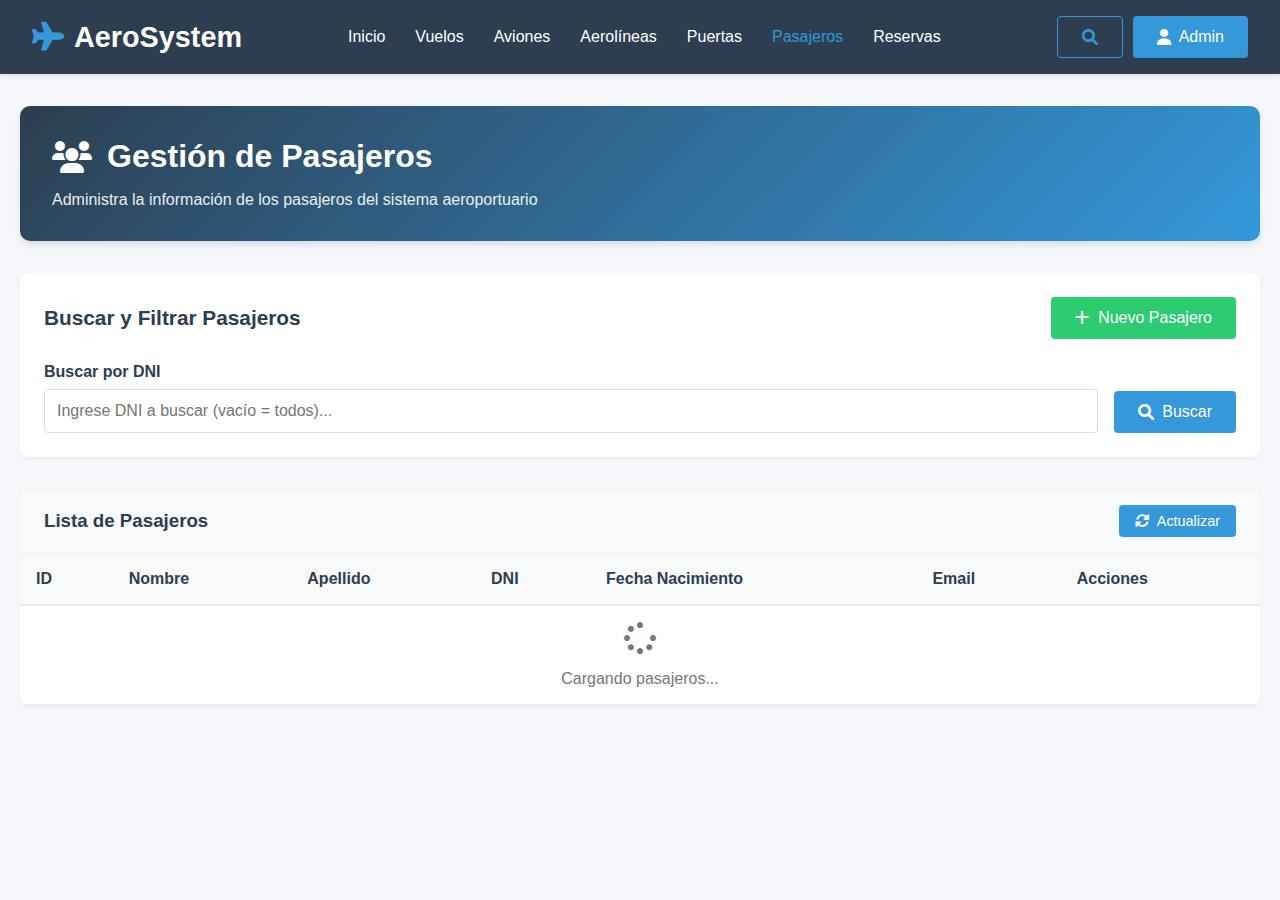
<file: demo-aeropuerto/src/main/resources/static/html/pasajeros.html>
<!DOCTYPE html>
<html lang="es">
<head>
    <meta charset="UTF-8">
    <meta name="viewport" content="width=device-width, initial-scale=1.0">
    <title>Pasajeros - AeroSystem</title>
    <meta http-equiv="Expires" content="0">
    <meta http-equiv="Last-Modified" content="0">
    <meta http-equiv="Cache-Control" content="no-cache, mustrevalidate">
    <meta http-equiv="Pragma" content="no-cache"> 
    <link href="https://cdnjs.cloudflare.com/ajax/libs/font-awesome/6.0.0-beta3/css/all.min.css" rel="stylesheet">
    <link href="../css/styles-pasajeros.css" rel="stylesheet">
</head>
<body>
    <header>
        <nav class="navbar">
            <div class="logo">
                <i class="fas fa-plane"></i>
                <span>AeroSystem</span>
            </div>
            <ul class="nav-links">
                <li><a href="../index.html">Inicio</a></li>
                <li><a href="vuelos.html">Vuelos</a></li>
                <li><a href="aviones.html">Aviones</a></li>
                <li><a href="aerolineas.html">Aerolíneas</a></li>
                <li><a href="puertas.html">Puertas</a></li>
                <li><a href="pasajeros.html" class="active">Pasajeros</a></li>
                <li><a href="reservas.html">Reservas</a></li>
            </ul>
            <div class="user-actions">
                <a href="#" class="btn btn-outline"><i class="fas fa-search"></i></a>
                <a href="#" class="btn"><i class="fas fa-user"></i> Admin</a>
            </div>
        </nav>
    </header>

    <main>
        <div class="page-header">
            <h1><i class="fas fa-users"></i>Gestión de Pasajeros</h1>
            <p>Administra la información de los pasajeros del sistema aeroportuario</p>
        </div>

        <!-- Alert messages -->
        <div id="alertContainer"></div>

        <!-- Controls section -->
        <div class="controls-section">
            <div class="controls-header">
                <h2>Buscar y Filtrar Pasajeros</h2>
                <button class="btn btn-success" onclick="llamarDialogoPasajero()">
                    <i class="fas fa-plus"></i> Nuevo Pasajero
                </button>
            </div>
            <div class="search-filters">
                <div class="form-group">
                    <label for="dni">Buscar por DNI</label>
                    <input type="text" id="dni" class="form-control" placeholder="Ingrese DNI a buscar (vacío = todos)..." maxlength="20">
                </div>
                <button class="btn" onclick="buscarPasajeros()">
                    <i class="fas fa-search"></i> Buscar
                </button>
            </div>
        </div>

        <!-- Table section -->
        <div class="table-section">
            <div class="table-header">
                <h3>Lista de Pasajeros</h3>
                <button class="btn btn-sm" onclick="cargaInicial()">
                    <i class="fas fa-sync-alt"></i> Actualizar
                </button>
            </div>
            <div id="tableContainer">
                <table class="passengers-table">
                    <thead>
                        <tr>
                            <th>ID</th>
                            <th>Nombre</th>
                            <th>Apellido</th>
                            <th>DNI</th>
                            <th>Fecha Nacimiento</th>
                            <th>Email</th>
                            <th>Acciones</th>
                        </tr>
                    </thead>
                    <tbody id="contenido_tabla">
                        <tr>
                            <td colspan="7" class="loading">
                                <i class="fas fa-spinner"></i>
                                <p>Cargando pasajeros...</p>
                            </td>
                        </tr>
                    </tbody>
                </table>
            </div>
        </div>
    </main>

    <!-- Dialog para crear pasajero -->
    <dialog id="dialogoPasajero">
        <div class="dialog-content">
            <div class="dialog-header">
                <h3>Nuevo Pasajero</h3>
            </div>
            <form class="dialog-form">
                <div class="form-group">
                    <label for="nombreCreacion">Nombre</label>
                    <input type="text" id="nombreCreacion" class="form-control" required maxlength="50">
                </div>
                <div class="form-group">
                    <label for="apellidoCreacion">Apellido</label>
                    <input type="text" id="apellidoCreacion" class="form-control" required maxlength="50">
                </div>
                <div class="form-group">
                    <label for="dniCreacion">DNI</label>
                    <input type="text" id="dniCreacion" class="form-control" required maxlength="20">
                </div>
                <div class="form-group">
                    <label for="fechaNacimientoCreacion">Fecha de Nacimiento</label>
                    <input type="date" id="fechaNacimientoCreacion" class="form-control" required>
                </div>
                <div class="form-group">
                    <label for="emailCreacion">Email</label>
                    <input type="email" id="emailCreacion" class="form-control" required maxlength="100">
                </div>
            </form>
            <div class="dialog-actions">
                <button type="button" class="btn" onclick="cerrarDialogo()">Cancelar</button>
                <button type="button" class="btn btn-success" onclick="crearPasajero()">
                    <i class="fas fa-save"></i> Crear Pasajero
                </button>
            </div>
        </div>
    </dialog>

    <!-- Dialog para editar pasajero -->
    <dialog id="dialogoPasajeroEdicion">
        <div class="dialog-content">
            <div class="dialog-header">
                <h3>Editar Pasajero</h3>
            </div>
            <form class="dialog-form">
                <input type="hidden" id="idPasajero">
                <div class="form-group">
                    <label for="nombreEdicion">Nombre</label>
                    <input type="text" id="nombreEdicion" class="form-control" required maxlength="50">
                </div>
                <div class="form-group">
                    <label for="apellidoEdicion">Apellido</label>
                    <input type="text" id="apellidoEdicion" class="form-control" required maxlength="50">
                </div>
                <div class="form-group">
                    <label for="dniEdicion">DNI</label>
                    <input type="text" id="dniEdicion" class="form-control" required maxlength="20">
                </div>
                <div class="form-group">
                    <label for="fechaNacimientoEdicion">Fecha de Nacimiento</label>
                    <input type="date" id="fechaNacimientoEdicion" class="form-control" required>
                </div>
                <div class="form-group">
                    <label for="emailEdicion">Email</label>
                    <input type="email" id="emailEdicion" class="form-control" required maxlength="100">
                </div>
            </form>
            <div class="dialog-actions">
                <button type="button" class="btn" onclick="cerrarDialogo()">Cancelar</button>
                <button type="button" class="btn btn-success" onclick="edicionPasajero()">
                    <i class="fas fa-save"></i> Guardar Cambios
                </button>
            </div>
        </div>
    </dialog>

    <script src="../js/pasajeros.js"></script>
</body>
</html>
</file>
<file: demo-aeropuerto/src/main/resources/static/css/styles-pasajeros.css>
:root {
    --primary: #2c3e50;
    --secondary: #3498db;
    --accent: #e74c3c;
    --light: #ecf0f1;
    --dark: #2c3e50;
    --success: #2ecc71;
    --warning: #f39c12;
    --danger: #e74c3c;
}

* {
    margin: 0;
    padding: 0;
    box-sizing: border-box;
    font-family: 'Segoe UI', Tahoma, Geneva, Verdana, sans-serif;
}

body {
    background-color: #f5f7fa;
    color: #333;
}

/* Header styles */
header {
    background-color: var(--primary);
    color: white;
    padding: 1rem 2rem;
    box-shadow: 0 2px 5px rgba(0,0,0,0.1);
}

.navbar {
    display: flex;
    justify-content: space-between;
    align-items: center;
}

.logo {
    font-size: 1.8rem;
    font-weight: bold;
    display: flex;
    align-items: center;
}

.logo i {
    margin-right: 10px;
    color: var(--secondary);
}

.nav-links {
    display: flex;
    list-style: none;
}

.nav-links li {
    margin: 0 15px;
}

.nav-links a {
    color: white;
    text-decoration: none;
    font-weight: 500;
    transition: color 0.3s;
}

.nav-links a:hover, .nav-links a.active {
    color: var(--secondary);
}

.user-actions {
    display: flex;
    align-items: center;
}

.user-actions .btn {
    margin-left: 10px;
}

/* Main content */
main {
    max-width: 1400px;
    margin: 2rem auto;
    padding: 0 20px;
}

.page-header {
    background: linear-gradient(135deg, var(--primary), var(--secondary));
    color: white;
    padding: 2rem;
    border-radius: 10px;
    margin-bottom: 2rem;
    box-shadow: 0 4px 6px rgba(0,0,0,0.1);
}

.page-header h1 {
    font-size: 2rem;
    margin-bottom: 1rem;
    display: flex;
    align-items: center;
}

.page-header h1 i {
    margin-right: 15px;
}

.page-header p {
    opacity: 0.9;
}

/* Controls section */
.controls-section {
    background: white;
    padding: 1.5rem;
    border-radius: 8px;
    margin-bottom: 2rem;
    box-shadow: 0 2px 4px rgba(0,0,0,0.05);
}

.controls-header {
    display: flex;
    justify-content: space-between;
    align-items: center;
    margin-bottom: 1.5rem;
}

.controls-header h2 {
    color: var(--primary);
    font-size: 1.3rem;
}

.search-filters {
    display: grid;
    grid-template-columns: 1fr auto;
    gap: 1rem;
    align-items: end;
}

.form-group {
    display: flex;
    flex-direction: column;
}

.form-group label {
    margin-bottom: 0.5rem;
    font-weight: 600;
    color: var(--dark);
}

.form-control {
    padding: 0.75rem;
    border: 1px solid #ddd;
    border-radius: 4px;
    font-size: 1rem;
    transition: border-color 0.3s;
}

.form-control:focus {
    outline: none;
    border-color: var(--secondary);
    box-shadow: 0 0 0 2px rgba(52, 152, 219, 0.2);
}

.form-control:invalid {
    border-color: var(--danger);
}

.btn {
    display: inline-flex;
    align-items: center;
    padding: 0.75rem 1.5rem;
    background-color: var(--secondary);
    color: white;
    border: none;
    border-radius: 4px;
    cursor: pointer;
    text-decoration: none;
    font-size: 1rem;
    font-weight: 500;
    transition: all 0.3s;
    gap: 0.5rem;
}

.btn:hover {
    background-color: #2980b9;
    transform: translateY(-1px);
    box-shadow: 0 2px 8px rgba(0,0,0,0.15);
}

.btn-success {
    background-color: var(--success);
}

.btn-success:hover {
    background-color: #27ae60;
}

.btn-danger {
    background-color: var(--danger);
}

.btn-danger:hover {
    background-color: #c0392b;
}

.btn-warning {
    background-color: var(--warning);
}

.btn-warning:hover {
    background-color: #e67e22;
}

.btn-outline {
    background-color: transparent;
    border: 1px solid var(--secondary);
    color: var(--secondary);
}

.btn-outline:hover {
    background-color: var(--secondary);
    color: white;
}

.btn-sm {
    padding: 0.5rem 1rem;
    font-size: 0.9rem;
}

/* Table styles */
.table-section {
    background: white;
    border-radius: 8px;
    overflow: hidden;
    box-shadow: 0 2px 4px rgba(0,0,0,0.05);
}

.table-header {
    background-color: #f8f9fa;
    padding: 1rem 1.5rem;
    border-bottom: 1px solid #eee;
    display: flex;
    justify-content: space-between;
    align-items: center;
}

.table-header h3 {
    color: var(--primary);
    margin: 0;
}

.passengers-table {
    width: 100%;
    border-collapse: collapse;
}

.passengers-table th {
    background-color: #f8f9fa;
    padding: 1rem;
    text-align: left;
    font-weight: 600;
    color: var(--dark);
    border-bottom: 2px solid #e9ecef;
}

.passengers-table td {
    padding: 1rem;
    border-bottom: 1px solid #eee;
    vertical-align: middle;
}

.passengers-table tr:hover {
    background-color: #f8f9fa;
}

.table-actions {
    display: flex;
    gap: 0.5rem;
}

/* Dialog styles */
dialog {
    border: none;
    border-radius: 8px;
    padding: 0;
    box-shadow: 0 10px 30px rgba(0,0,0,0.3);
    min-width: 400px;
    max-width: 90%;
}

dialog::backdrop {
    background-color: rgba(0,0,0,0.5);
}

.dialog-content {
    padding: 2rem;
}

.dialog-header {
    margin-bottom: 1.5rem;
    padding-bottom: 1rem;
    border-bottom: 1px solid #eee;
}

.dialog-header h3 {
    color: var(--primary);
    font-size: 1.5rem;
    margin: 0;
}

.dialog-form {
    display: flex;
    flex-direction: column;
    gap: 1rem;
}

.dialog-actions {
    display: flex;
    justify-content: flex-end;
    gap: 1rem;
    margin-top: 2rem;
    padding-top: 1rem;
    border-top: 1px solid #eee;
}

/* Loading and empty states */
.loading {
    text-align: center;
    padding: 2rem;
    color: #777;
}

.loading i {
    font-size: 2rem;
    margin-bottom: 1rem;
    animation: spin 1s linear infinite;
}

@keyframes spin {
    0% { transform: rotate(0deg); }
    100% { transform: rotate(360deg); }
}

.empty-state {
    text-align: center;
    padding: 3rem;
    color: #777;
}

.empty-state i {
    font-size: 4rem;
    margin-bottom: 1rem;
    color: #ddd;
}

.empty-state h3 {
    margin-bottom: 1rem;
    color: var(--primary);
}

/* Alert styles */
.alert {
    padding: 1rem;
    border-radius: 4px;
    margin-bottom: 1rem;
    display: none;
}

.alert.show {
    display: block;
}

.alert-success {
    background-color: rgba(46, 204, 113, 0.1);
    color: #27ae60;
    border: 1px solid rgba(46, 204, 113, 0.3);
}

.alert-error {
    background-color: rgba(231, 76, 60, 0.1);
    color: #c0392b;
    border: 1px solid rgba(231, 76, 60, 0.3);
}

/* Stats cards */
.stats-grid {
    display: grid;
    grid-template-columns: repeat(auto-fit, minmax(250px, 1fr));
    gap: 1.5rem;
    margin-bottom: 2rem;
}

.stat-card {
    background: white;
    padding: 1.5rem;
    border-radius: 8px;
    box-shadow: 0 2px 4px rgba(0,0,0,0.05);
    text-align: center;
    transition: transform 0.3s;
}

.stat-card:hover {
    transform: translateY(-2px);
}

.stat-card i {
    font-size: 2.5rem;
    color: var(--secondary);
    margin-bottom: 1rem;
}

.stat-card h3 {
    font-size: 2rem;
    color: var(--primary);
    margin-bottom: 0.5rem;
}

.stat-card p {
    color: #777;
}

/* Responsive */
@media (max-width: 768px) {
    .nav-links {
        display: none;
    }
    
    .search-filters {
        grid-template-columns: 1fr;
    }
    
    .form-grid {
        grid-template-columns: 1fr;
    }
    
    .passengers-table {
        font-size: 0.9rem;
    }
    
    .passengers-table th,
    .passengers-table td {
        padding: 0.5rem;
    }
    
    .table-actions {
        flex-direction: column;
    }
    
    dialog {
        min-width: 90%;
        margin: 1rem;
    }
    
    .dialog-content {
        padding: 1rem;
    }
}

@media (max-width: 480px) {
    .passengers-table th,
    .passengers-table td {
        padding: 0.25rem;
        font-size: 0.8rem;
    }
    
    .btn {
        padding: 0.5rem 1rem;
        font-size: 0.9rem;
    }
    
    .btn-sm {
        padding: 0.25rem 0.5rem;
        font-size: 0.8rem;
    }
}
</file>
